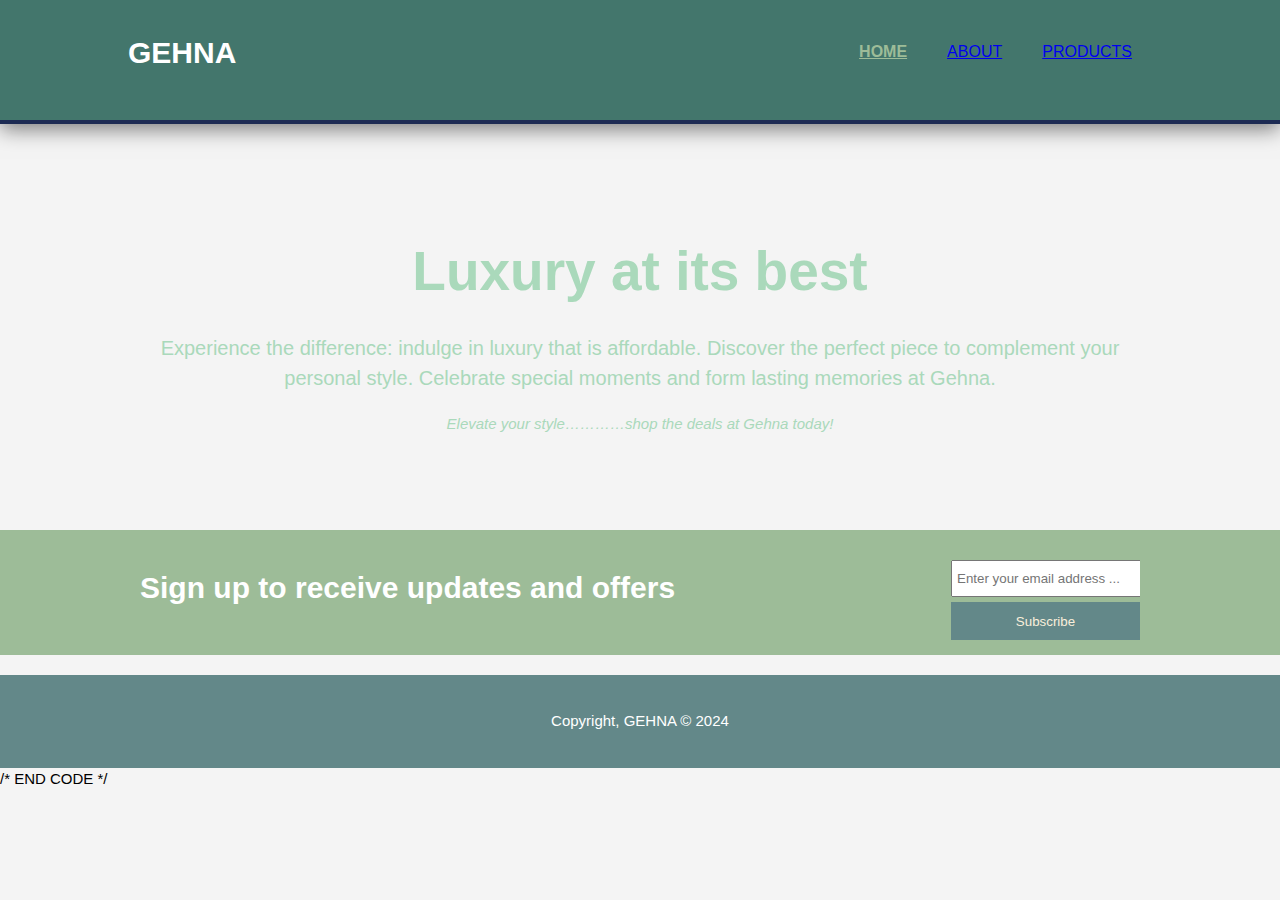
<file: index.html>
<!DOCTYPE html>
<html>
  <head>
    <meta charset="utf-8">
    <meta name="viewport" content="width=device-width">
    <title>Gehna Home</title>
    <link rel="stylesheet" href="./css/style.css">
    
</head>
<body>
<header>
<div class="container">
    <div id="brand">
     <h1>GEHNA</h1>
       </div>
         <nav>
            <ul>
                <li class="current"><a href="index.html">Home</a></li>
                 <li><a href="about.html">About</a></li>
                 <li><a href="products.html">Products</a></li>
                 <!-- <li><a href="#"><img class="logo" src="logo.png" alt="logo"></a></li> -->
            </ul>
         </nav>
       </div>
      </div>
    </header>
    <div class="scroll">
    <section id="mainView">
        <div class="container">
        <h1>Luxury at its best</h1>
         <p>Experience the difference: indulge in  luxury that is affordable. Discover the perfect piece to complement your personal style. Celebrate special moments and form lasting memories at Gehna. 
         <br><p>  </p><em>Elevate your style…………shop the deals at Gehna today!</em>
         </p>
         <!-- Brand Logo should have gone here-but I wasnt able to manipulate its position-->
         <!-- <div class="logo"> <img src="logo.png" alt="Logoe"> </div> -->
        </div>        
    </section>

    <section id="newsletter">
      <div class="container">
        <h1>Sign up to receive updates and offers</h1>
        <form action="">
            <input type="email" placeholder="Enter your email address ... ">
            <button type="submit" class="button_1">Subscribe</button>
        </form>
    </div>
    </section>
    
    <footer><p>Copyright, GEHNA &copy; 2024</p></footer>
  </body>
</html>


/* END CODE */
</file>
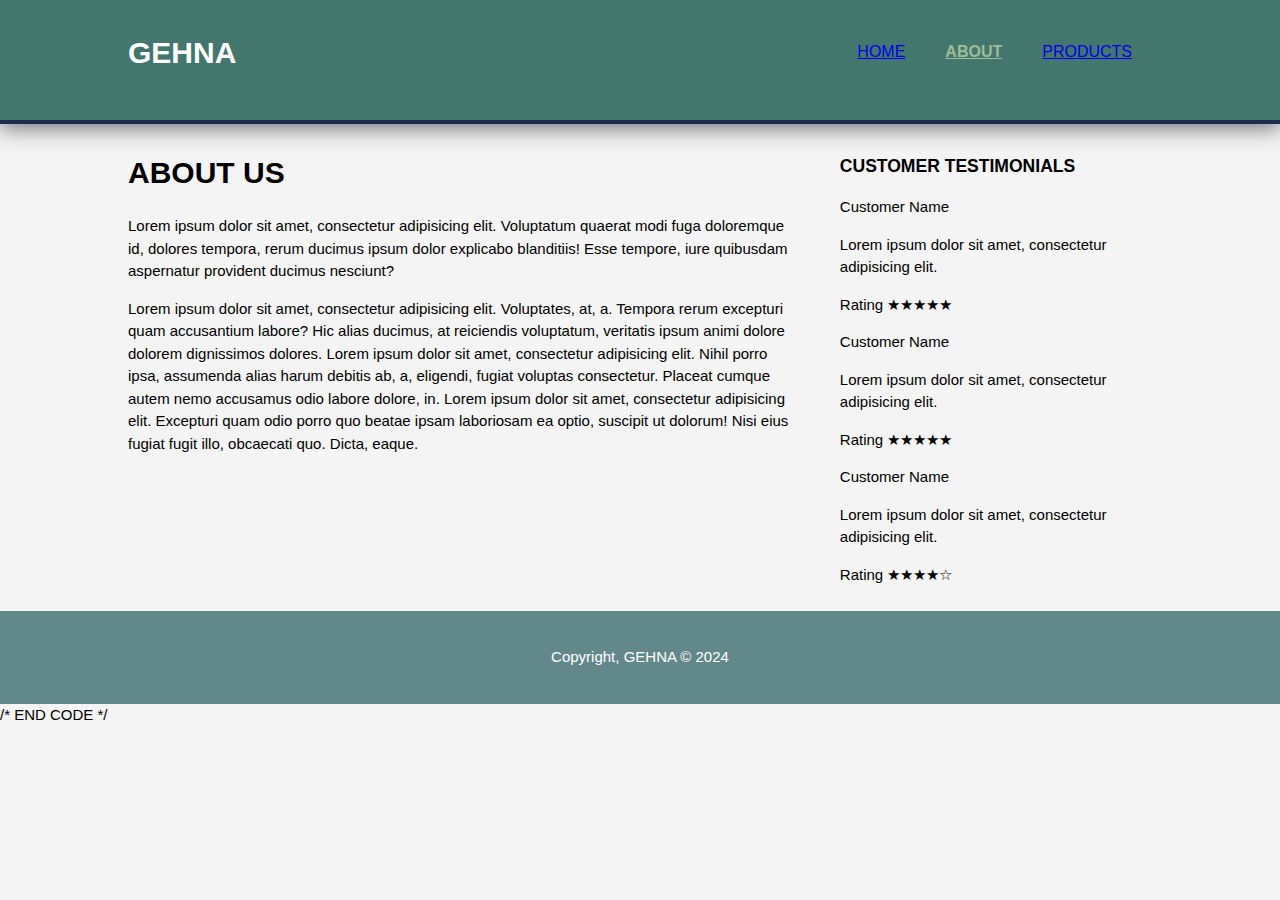
<file: about.html>
<!DOCTYPE html>
<html>
<head>
  <meta charset="utf-8">
   <meta name="viewport" content="width=device-width">
   <title>Gehna Web Page About</title>
   <link rel="stylesheet" href="./css/style.css">
    
</head>
<body>
   <header>
    <div class="container">
      <div id="brand">
         <h1>GEHNA</h1>
    </div>
     
      <nav>
      <ul>
         <li><a href="index.html">Home</a></li>
         <li class="current"><a href="about.html">About</a></li>
         <li><a href="products.html">Products</a></li>
      </ul>
      </nav>
    </div>
    </header>
    <!-- scroll bar starts below header -->
    <div class="scroll">
    <!-- area where the about will be displayed -->
    <section class="main">
      <div class="container">
        <!-- section of about with text as a column -->
        <article id="main-col">

          <h1>ABOUT US </h1>
          <p>
            Lorem ipsum dolor sit amet, consectetur adipisicing elit. Voluptatum quaerat modi fuga doloremque id, dolores tempora, rerum ducimus ipsum dolor explicabo blanditiis! Esse tempore, iure quibusdam aspernatur provident ducimus nesciunt?
          </p>
          
          <p>
            Lorem ipsum dolor sit amet, consectetur adipisicing elit. Voluptates, at, a. Tempora rerum excepturi quam accusantium labore? Hic alias ducimus, at reiciendis voluptatum, veritatis ipsum animi dolore dolorem dignissimos dolores.
            Lorem ipsum dolor sit amet, consectetur adipisicing elit. Nihil porro ipsa, assumenda alias harum debitis ab, a, eligendi, fugiat voluptas consectetur. Placeat cumque autem nemo accusamus odio labore dolore, in.
            Lorem ipsum dolor sit amet, consectetur adipisicing elit. Excepturi quam odio porro quo beatae ipsam laboriosam ea optio, suscipit ut dolorum! Nisi eius fugiat fugit illo, obcaecati quo. Dicta, eaque.
          </p>

        </article>

        <aside id="sidebar">
          <div class="dark">
            <h3>CUSTOMER TESTIMONIALS</h3>
            <p>Customer Name</p> 
            <p>Lorem ipsum dolor sit amet, consectetur adipisicing elit.</p>         
          <div class="rating">
           Rating ★★★★★
          </div>
          <p>Customer Name</p> 
          <p>Lorem ipsum dolor sit amet, consectetur adipisicing elit.</p>         
        <div class="rating">
           Rating ★★★★★
        </div>
        <p>Customer Name</p> 
          <p>Lorem ipsum dolor sit amet, consectetur adipisicing elit.</p>         
          <div class="rating">
            Rating ★★★★☆
          </div>
        </aside>
      </div>
    </section>

    <footer><p>Copyright, GEHNA &copy; 2024</p></footer>
  </body>
</html>


/* END CODE */
</file>
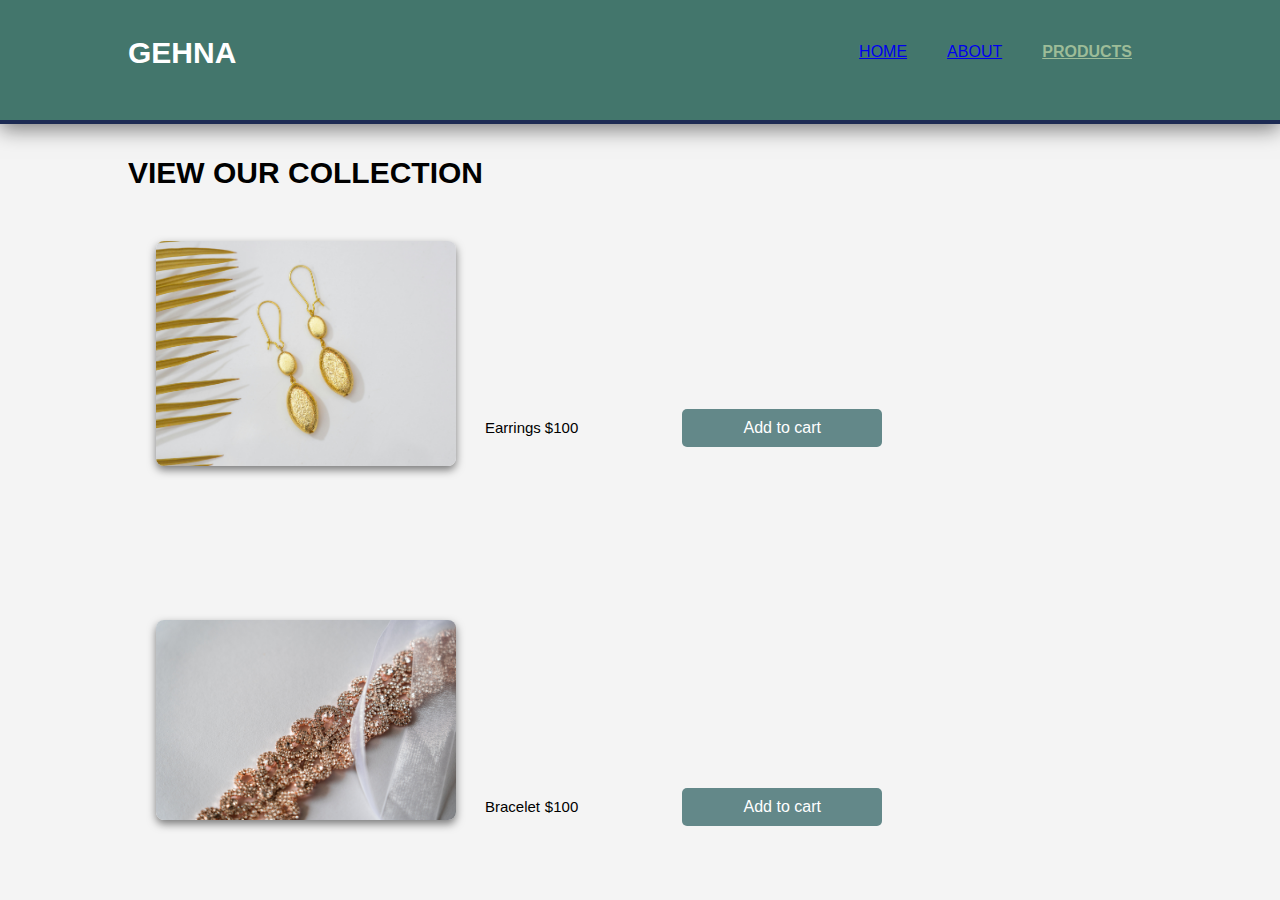
<file: products.html>
<!DOCTYPE html>
<html>
  <head>
    <meta charset="utf-8">
    <meta name="viewport" content="width=device-width">
    <title>Gehna Web Page Products</title>
    <link rel="stylesheet" href="./css/style.css">
</head>
<body>
  <header>
    <div class="container">
      <div id="brand">
         <h1>GEHNA</h1>
      </div>
       <nav>
       <ul>
          <li><a href="index.html">Home</a></li>
          <li><a href="about.html">About</a></li>
          <li class="current"><a href="products.html">Products</a></li>
        </ul>
       </nav>
      </div>
    </header>

  <div class="scroll">
   <section class="main">
    <div class="container">
      <article id="main-col">

  <h1> VIEW OUR COLLECTION</h1>

</head>

<body>
  
  <table>
    <tr>
      <td>
        <div class="product-image">
          <img src="danglers.jpg" alt="danglers earrings">
        </div>
      </td>

      <td>Earrings </td>
      <td>$100</td>
      <td><button class="add-to-cart-btn">Add to cart</button></td>
    </tr>

    <tr>
      <td>
        <div class="product-image">
          <img src="bracelet.jpg" alt="bracelet">
        </div>
      </td>

      <td>Bracelet</td>
      <br>
      <td>$100</td>
      <td><button class="add-to-cart-btn">Add to cart</button></td>
    </tr>

    <table>
      <tr>
        <td>
          <div class="product-image">
            <img src="necklace.jpg" alt="necklace">
          </div>
        </td>
  
        <td>Necklace </td>
        <br>
        <td>$100</td>
        <td><button class="add-to-cart-btn">Add to cart</button></td>
      </tr>

    
  </table>
  
  <div class="container">
    <h1>Your preferred method of contact</h1>
    <form action="#" method="post">
      <label for="contactType">Select Contact Type:</label>
      <select id="contactType" name="contactType">
          <option value="email">Email</option>
          <option value="phone">Phone Number</option>
      </select>
<br>
    <label for="contactInfo">Enter Contact Information:</label>
    <input type="text" id="contactInfo" name="contactInfo" placeholder="Enter your contact info" required>
    <br>

    <button type="submit">Submit</button>
  </form>
</div>
</section>

<footer><p>Copyright, GEHNA &copy; 2024</p></footer>

</body>
</html>


/* END CODE */
</file>
<file: css/style.css>
body{
  font: 15px/1.5 Arial, Helvetica, sans-serif;
  padding: 0;
  margin:0;
  background-color: #f4f4f4;
  }

  .container{
  width: 80%;
  margin: auto;
  overflow: hidden;
  }
  
  /*manage columns  */
  .scroll {
  position:absolute;
  top: 130px;
  left:0px;
  right:0px;
  bottom:0px;
  overflow-y:scroll;  
  }

ul{
  margin: 0;
  padding: 0;
  }

  /* Header */
header{
  background: #43766C;
  color: #ffffff;
  padding-top: 30px;
  min-height: 70px;
  border-bottom: #1D2B53 4px solid;
  box-shadow: 0px 5px 20px rgba(0,0,0,.5);
  }
  header a{
  color: #9DBC98
  text-decoration: none;
  text-transform: uppercase;
  font-size: 16px;
  }
  header li{
  float: left;
  display: inline;
  padding: 0 20px 0 20px;
  }
  header #brand{
  float: left;
  }
  header #brand h1{
  margin: 0;
  }
  header nav{
  float: right;
  margin-top: 10px;
  }
  header .highlight, header .current a{
  color: #9DBC98;
  font-weight: bold;
  }
  header a:hover{
  color: #F9EFDB;
  font-weight: bold;
  }
  /* Sidebar */
  aside#sidebar{
  float: right;
  width: 30%;
  padding: 5px;
  }
  aside#sidebar .contact input, aside#sidebar .contact textarea{
  width: 90%;
  padding: 5px;
  }
  article#main-col{
  float: left;
  width: 65%;
  }
  /* Main View of page */
  #mainView {
  min-height: 400px;
  background-size: cover;
  text-align: center;
  color:#AAD9BB;
  }
  #mainView h1{
  margin-top: 100px;
  font-size: 55px;
  margin-bottom: 10px;
  }
  #mainView p{
  font-size: 20px;
  }
  /* Newsletter */
  #newsletter{
  padding: 15px;
  color: #ffffff;
  background: #9DBC98;
  }
  #newsletter h1{
  float: left;
  }
  #newsletter form{
  float: right;
  margin-top: 15px;
  }
  #newsletter input[type="email"]{
  padding: 4px;
  height: 25px;
  width: 250px;
  }
  .button_1{
  height: 38px;
  background: #638889;
  border: 0;
  padding-left: 20px;
  padding-right: 20px;
  color: #F9EFDB;
  }
  footer{
  padding: 20px;
  margin-top: 20px;
  color: #ffffff;
  background-color:#638889 ;
  text-align: center;
  }

  header{
  padding-bottom: 20px;
    }
  #mainVIew h1{
  margin-top: 40px;
   }
   #newsletter button {
  display: block;
  width: 100%;
    }
  #newsletter form input[type="email"] {
  width: 100%;
  margin-bottom: 5px;
    }
  
  #newsletter form input[type="email"],
  .contact input,
  .contact textarea,
  .contact label{
  width: 100%;
  margin-bottom: 5px;
  }
   
main {
padding: 20px;
}

#main-section {
text-align: center;
}

img {
max-width: 100%;
height: auto;
margin-bottom: auto;
margin-top: auto;
border-radius: 8px;  
box-shadow: 0 4px 8px rgba(0, 0, 0, 0.5); 
}

/* second image on products page */

.product-image {
width: 300px;
height: 300px;
border-radius: 15%;
margin-bottom: 75px;
margin-left: 25px;
margin-top: 0%;
margin-right: 25px;
}

/* Add to cart button prod page */
.add-to-cart-btn{
position:relative;
top: 50%;
left: 50%;
width: 200px;
padding: 10px 20px;
background-color: #638889;
color: white;
border: none;
border-radius: 5px;
font-size: 16px;
cursor: pointer;
  }

/* Hover effect */
.add-to-cart-btn:hover {
background-color: #EBD9B4;
  }


/* .logo{
  width: 200px;
  height: 100px;
}  */


  /* END CODE */
</file>
